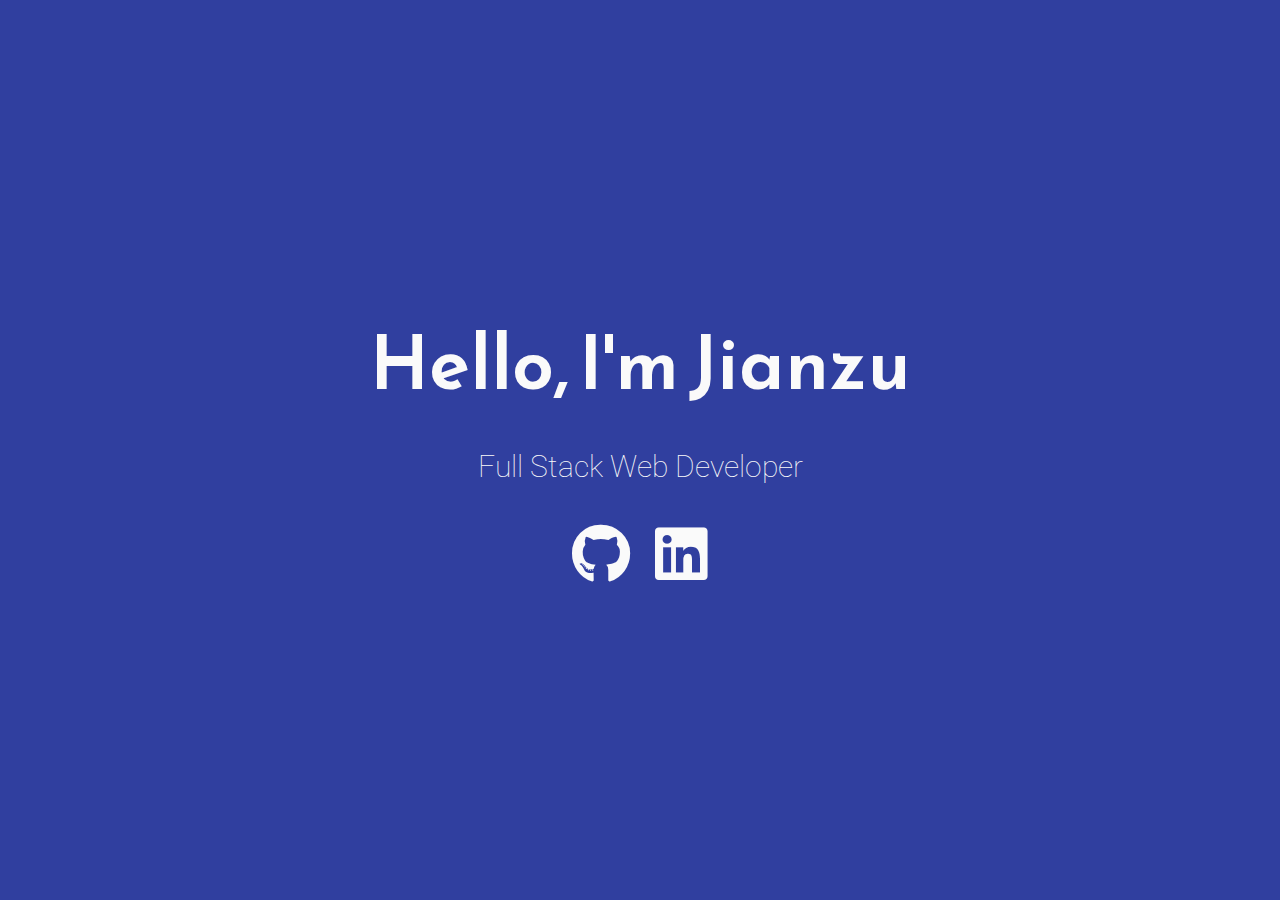
<file: index.html>
<!DOCTYPE html>
<html>
<head>
	<meta charset="utf-8">
	<meta http-equiv="X-UA-Compatible" content="IE=edge">
	<meta name="viewport" content="width=device-width, initial-scale=1.0">

	<title>Jianzu Guan</title>

	<link rel="icon" href="favicon.ico" type="image/png" />

	<link href="https://fonts.googleapis.com/css?family=Reem+Kufi|Roboto:300" rel="stylesheet">
	<link href="https://use.fontawesome.com/releases/v5.0.8/css/all.css" rel="stylesheet">
	<link rel="stylesheet" href="css/reset.css">
	<link rel="stylesheet" href="css/styles.css">
	<link rel="stylesheet" href="css/themes/indigo-white.css">
	<!-- <link rel="stylesheet" href="css/themes/green-white.css"> -->
	<!-- <link rel="stylesheet" href="css/themes/red-white.css"> -->
	<!-- <link rel="stylesheet" href="css/themes/grey-white.css"> -->
	<!-- <link rel="stylesheet" href="css/themes/white-indigo.css"> -->
	<!-- <link rel="stylesheet" href="css/themes/white-blue.css"> -->
	<!-- <link rel="stylesheet" href="css/themes/white-grey.css"> -->
	<!-- <link rel="stylesheet" href="css/themes/white-red.css"> -->
	<!-- <link rel="stylesheet" href="css/themes/yellow-black.css"> -->
</head>
<body>
	<main>
		<div class="intro">Hello, I'm Jianzu</div>
		<div class="tagline">Full Stack Web Developer</div>
		<!-- Find your icons from here - https://fontawesome.com/icons?d=gallery&s=brands -->
		<div class="icons-social">
			<a target="_blank" href="https://github.com/jianzuguan"><i class="fab fa-github"></i></a>
			<a target="_blank" href="https://www.linkedin.com/in/jianzu/"><i class="fab fa-linkedin"></i></a>
    </div>
	</main>
</body>
</html>
</file>
<file: css/styles.css>
/* Typography */

html {
	font-family: 'Roboto', sans-serif;
}

@media (min-width: 576px) {
	html {
		font-size: 14px;
	}
}

@media (min-width: 768px) {
	html {
		font-size: 16px;
	}
}

@media (min-width: 992px) {
	html {
		font-size: 18px;
	}
}

@media (min-width: 1200px) {
	html {
		font-size: 20px;
	}
}

.icons-social i {
	font-size: 3em;
}

/* Custom Styles */

main {
	display: flex;
	flex-direction: column;
	min-height: 100vh;
	justify-content: center;
	padding: 0 30px;
	text-align: center;
}

main > .intro {
	font-family: 'Reem Kufi', sans-serif;
	font-size: 3.75em;
	font-weight: 600;
}

main > .tagline {
	font-size: 1.5rem;
	margin: 1.5rem 0;
	font-weight: 100;
}

.icons-social i {
	padding: 10px;
}

.devto {
	margin-bottom: -0.20rem;
}

.devto svg {
	margin-bottom: -0.20rem;
	margin-left: 0.675rem;;
	width: 2.65rem;
	height: 2.65rem;
}
</file>
<file: css/themes/indigo-white.css>
/* Theme */

main {
	background: #303F9F;
	color: #FAFAFA;
}

.icons-social a {
	color: #FAFAFA;
}

.icons-social a svg path{
	fill: #FAFAFA;
}
</file>
<file: css/themes/green-white.css>
/* Theme */

main {
	background: #43A047;
	color: #FAFAFA;
}

.icons-social a {
	color: #FAFAFA;
}

.icons-social a svg path{
	fill: #FAFAFA;
}
</file>
<file: css/themes/red-white.css>
/* Theme */

main {
	background: #AF3D4E;
	color: #FAFAFA;
}

.icons-social a {
	color: #FAFAFA;
}

.icons-social a svg path{
	fill: #FAFAFA;
}
</file>
<file: css/themes/grey-white.css>
/* Theme */

main {
	background: #485564;
	color: #FAFAFA;
}

.icons-social a {
	color: #FAFAFA;
}

.icons-social a svg path{
	fill: #FAFAFA;
}
</file>
<file: css/themes/white-indigo.css>
/* Theme */

main {
	background: #E8EAF6;
	color: #303F9F;
}

.icons-social a {
	color: #303F9F;
}

.icons-social a svg path{
	fill: #303F9F;
}
</file>
<file: css/themes/white-blue.css>
/* Theme */

main {
	background: #FAFAFA;
	color: #0277BD;
}

.icons-social a {
	color: #0277BD;
}

.icons-social a svg path{
	fill: #0277BD;
}
</file>
<file: css/themes/white-grey.css>
/* Theme */

main {
	background: #EDEDED;
	color: #4B5658;
}

.icons-social a {
	color: #4B5658;
}

.icons-social a svg path{
	fill: #4B5658;
}
</file>
<file: css/themes/white-red.css>
/* Theme */

main {
	background: #EDEDED;
	color: #AF3D4E;
}

.icons-social a {
	color: #AF3D4E;
}

.icons-social a svg path{
	fill: #AF3D4E;
}
</file>
<file: css/themes/yellow-black.css>
/* Theme */

main {
	background: #FFEB3B;
	color: #1E1E1E;
}

.icons-social a {
	color: #1E1E1E;
}

.icons-social a svg path{
	fill: #1E1E1E;
}
</file>
